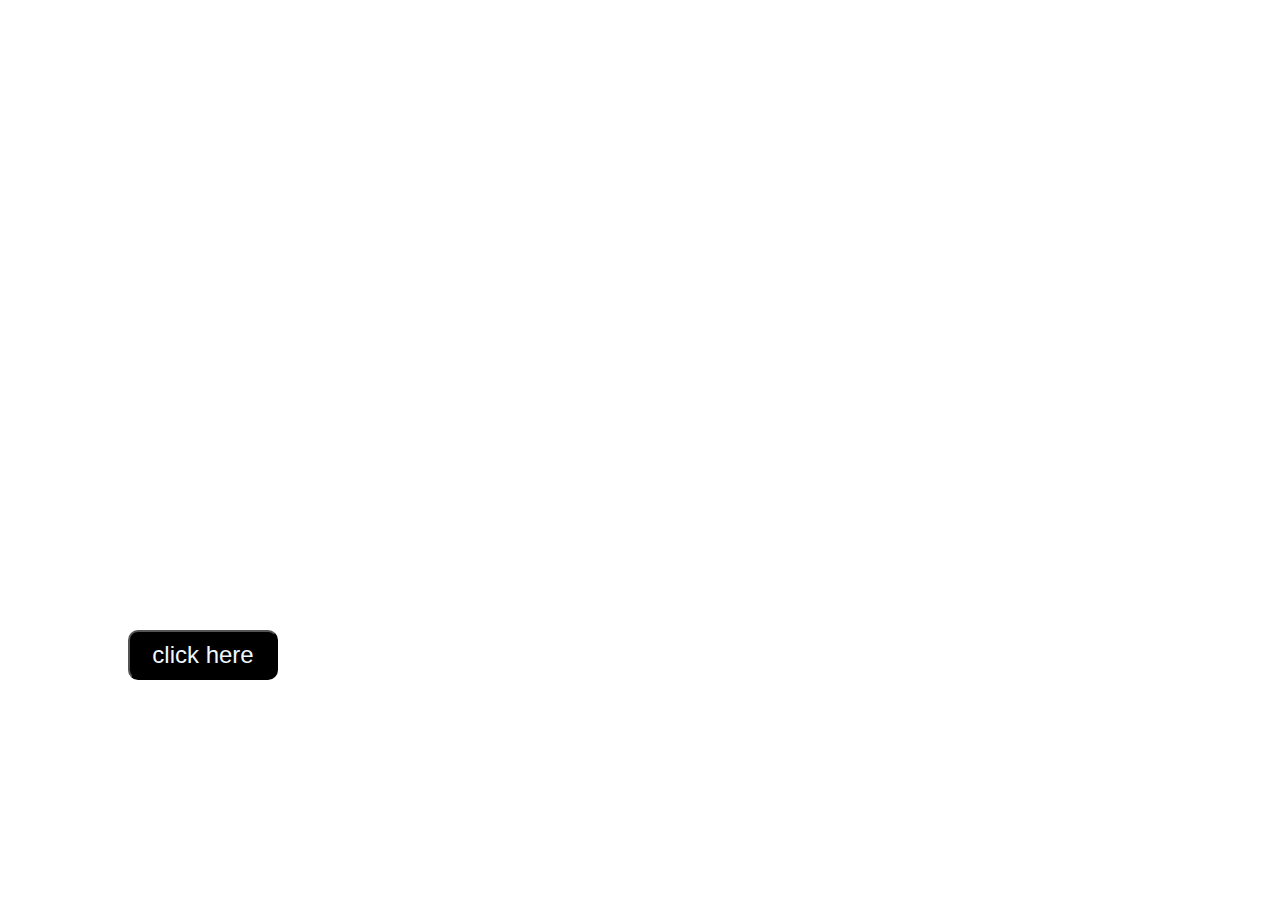
<file: html,css&js mini projects/modal/index.html>
<html lang="en">
<head>
    <meta charset="UTF-8">
    <meta http-equiv="X-UA-Compatible" content="IE=edge">
    <meta name="viewport" content="width=device-width, initial-scale=1.0">
    <title>modal</title>
    <link rel="stylesheet" href="style.css">
</head>
<body>
    <button id="btn">click here</button>

    <div id="container">
        <div id="modal">
            <p>I am here</p>
            <div id="close-btn">&times;</div>
        </div>
    </div>
    <script src="script.js"></script>
</body>
</html>
</file>
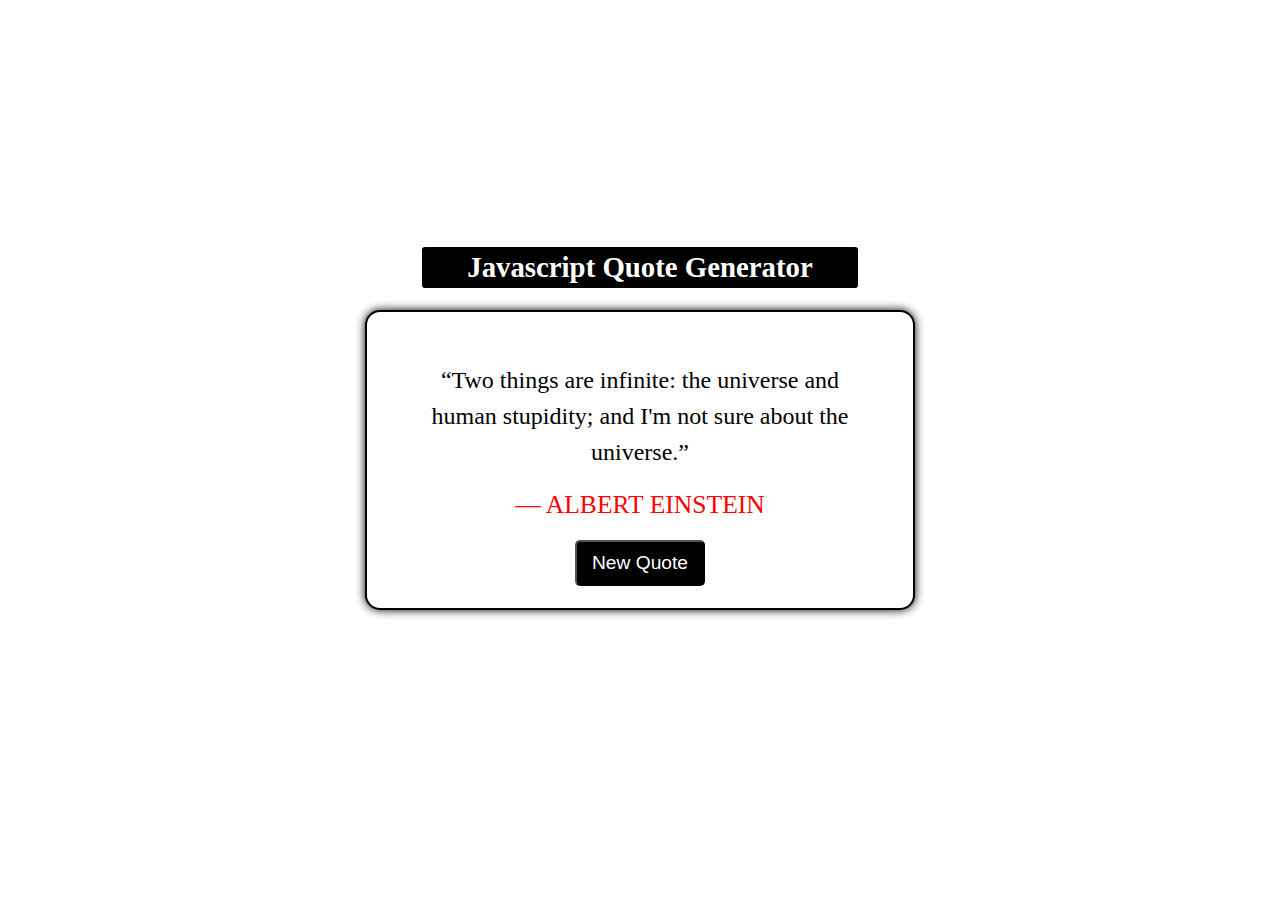
<file: html,css&js mini projects/Quote generator/index.html>
<html lang="en">
<head>
    <meta charset="UTF-8">
    <meta http-equiv="X-UA-Compatible" content="IE=edge">
    <meta name="viewport" content="width=device-width, initial-scale=1.0">
    <title>Quote Selector</title>
    <link rel="stylesheet" href="style.css">
</head>
<body>
    <div class="container">
        <div class="header">
            <h2>Javascript Quote Generator</h2>
        </div>
        <div class="text-area">
            <div class="quote-area">
                <span class="quote">“Two things are infinite: the universe and human stupidity; and I'm not sure about the universe.”
                </span>
            </div>    
            <div class="person">
                ― Albert Einstein
            </div>
            <div class="btn-area">
                <button id="new-quote">New Quote</button>
            </div>    
        </div>
    </div>
    <script src="script.js"></script>
</body>
</html>
</file>
<file: html,css&js mini projects/modal/style.css>
*{
    margin: 0;
    padding: 0;
    box-sizing: border-box;
}

.body{
    height: 100vh;
    background: url('http://www.hdwallpaperspulse.com/wp-content/uploads/2016/08/27/amazing-mountains-view-image.jpg') no-repeat center center/ cover ;
    position: relative;
}

#btn{
    position: absolute;
    top: 70%;
    left: 10%;
    font-size: 1.5rem;
    padding: 5px;
    background-color: black;
    color: aliceblue;
    border-radius: 10px;
    box-shadow: 0 0 1opx black;
    width: 150px;
    height: 50px;
    font-size: 1.5rem;
}

#btn:hover{
    background-color: aliceblue;
    color: black;
}

#modal{
    background-color: #fff;
    color: black;
    width: 200px;
    height: 100px;
    border-radius: 10px;
    box-shadow: 0 0 10px black;
    display: flex;
    justify-content: space-between;
    position: absolute;
    top: 50%;
    left: 50%;
    transform: translate(-50% , -50%);
    font-size: 1.5rem;
    padding: 10px 20px;
    align-items: center;
    animation-name: animatemodel;
    animation-duration: .4s;

}

#close-btn{
    font-size: 3rem;
}

#close-btn:hover{
   cursor: pointer;
   color: red;
}

#container{
    display: none;
    z-index: 1;
    top: 0;
    left: 0;
    width: 100%;
    height: 100%;
    position: fixed;
}

  @keyframes animatemodel{
    from{
        top: -300%;
        opacity: 0;
    }
    to{
        top: 50%;
        opacity: 1;
    }
  }
</file>
<file: html,css&js mini projects/Quote generator/style.css>
*{
    margin: 0;
    padding: 0;
    box-sizing: border-box;
}

body{
    display: flex;
    justify-content: center;
    align-items: center;
    height: 100vh;
    background: url("C:\Users\vyomv\OneDrive\Desktop\blog project\FreeCodeCamp-NewsFlash\Completed\assets\images\quick_read\quick_read_5.jpg") no-repeat center center/ cover;
    text-align: center;
}

.container{
    width: 550px;
    height: 450px;
}

.header{
    font-size: 1.2rem;
    border: 2px solid #fff;
    color: #fff;
    background-color: black;
    border-radius: 5px;
    padding: 4px;
    width: 80%;
    margin: 20px auto;
}

.text-area{
   width: 100%;
   height: 300px;
   border: 2px solid #000;
   padding: 50px 40px;
   border-radius: 15px;
   background-color: #fff;
   box-shadow: 0 0 10px;
}
.quote {
  font-size: 1.5rem;
  line-height: 1.5;
}

.text-area .person{
    font-size: 1.6rem;
    color: red;
    text-transform: uppercase;
    margin-top: 20px;
}

.btn-area button{
    font-size: 1.2rem;
    background-color: #000;
    color: #fff;
    border-radius: 5px;
    padding: 10px 15px;
    margin-top: 20px;
}
</file>
